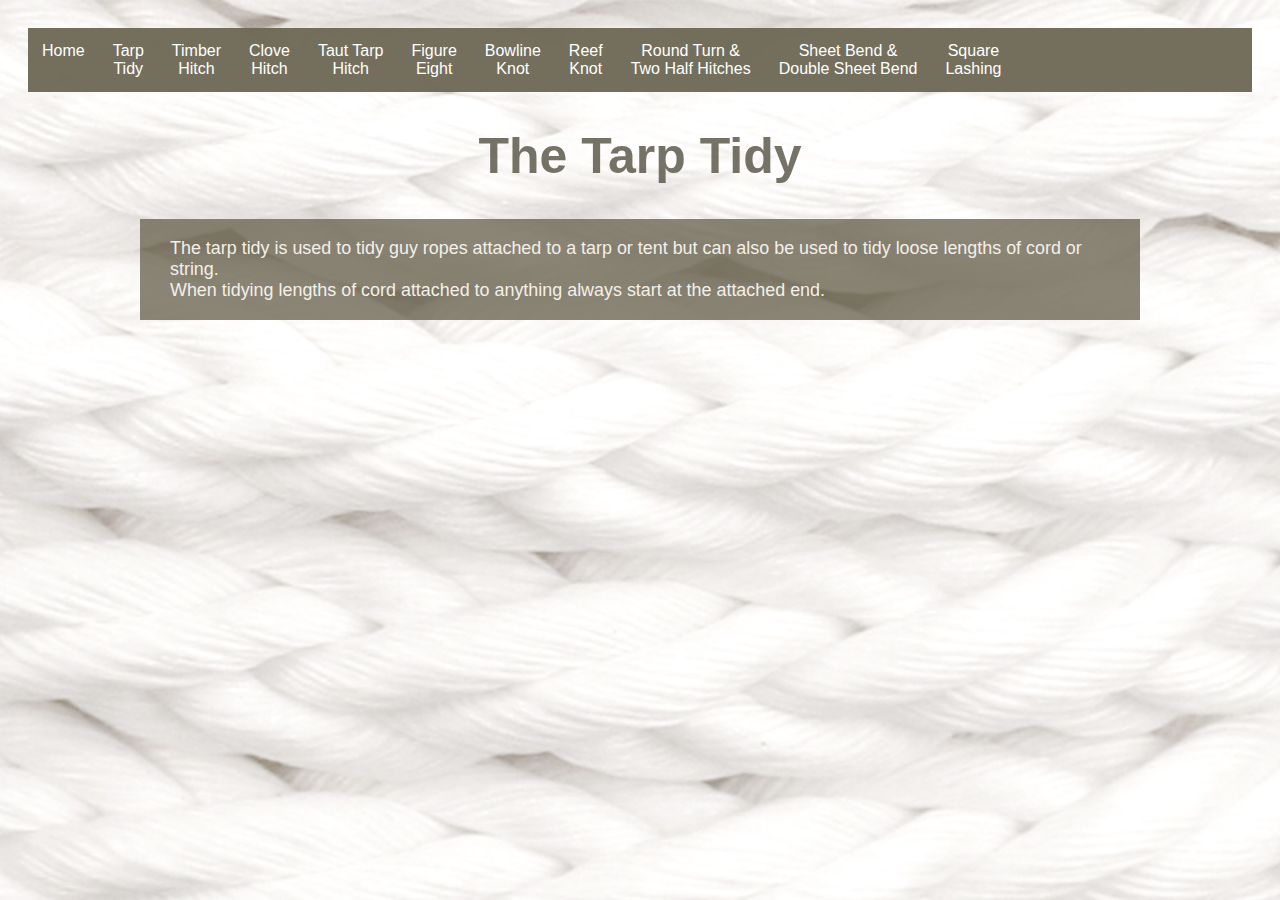
<file: kn1.tarptidy.html>
<!DOCTYPE html>
<html lang="en">
<head>
  <title>Tarp Tidy</title>
  <link rel="stylesheet" href="knotPages.css" />
  <link rel="icon" type="image/x-icon" href="images/knoticon.png" />    
  <meta charset="utf-8" />
  <meta name="viewport" content="width=device-width, iniital-scale=1.0" />
</head>

<body>

<!-- START of main section -->
<div class="main">

  <div id="navbar">  
    <a href="index.html">Home</a>
    <a href="kn1.tarptidy.html">Tarp<br>Tidy</a>
    <a href="kn2.timberhitch.html">Timber<br>Hitch</a>
    <a href="#cloveHitch">Clove<br>Hitch</a>
    <a href="#home">Taut Tarp<br>Hitch</a>
    <a href="#home">Figure<br>Eight</a>
    <a href="#home">Bowline<br>Knot</a>
    <a href="#home">Reef<br>Knot</a>
    <a href="#home">Round Turn &<br>Two Half Hitches</a>
    <a href="#home">Sheet Bend &<br>Double Sheet Bend</a>
    <a href="#home">Square<br>Lashing</a> 
  </div>

  <div class="header">
    <h1>The Tarp Tidy</h1>
  </div>

  <div class="subheading">
    <p>The tarp tidy is used to tidy guy ropes attached to a tarp or tent but can also be used to tidy loose lengths of cord or string.<br>When tidying lengths of cord attached to anything always start at the attached end.</p>
  </div>

  <!-- START knot tying steps
  <div class="row">

    <div class="column">
      <div class="content">
        <a href="kn1.tarptidy.html">
          <div class="container">
            <img class="image" src="images/tarpTidyRectangle.jpeg" alt="Tarp tidy knot">          
            <div class="centered">Great for tidying lengths of cord and guy ropes, either attached or on their own.</div>
          </div>
          <h3>Tarp<br>tidy</h3>
        </a>
      </div>
    </div>

    <div class="column">
      <div class="content">
        <a href="kn1.tarptidy.html">
          <div class="container">
            <img class="image" src="images/timberHitchRectangle.png" alt="Timber hitch knot">
            <div class="centered">Used to attach a rope to an object. Quick to tie and very easy to undo.</div>
          </div>  
          <h3>Timber<br>hitch</h3>
        </a>
      </div>
    </div>

    <div class="column">
      <div class="content">
        <a href="kn1.tarptidy.html">
          <div class="container">
            <img class="image" src="images/cloveHitchRectangle.jpg" alt="Clove hitch knot">
            <div class="centered">Used to quickly attach a rope or cord to an object, such as a mooring point.</div>
          </div>
          <h3>Clove<br>hitch</h3>
        </a>
      </div>
    </div>

    <div class="column">
      <div class="content">
        <a href="kn1.tarptidy.html">
          <div class="container">
            <img class="image" src="images/tautTarpHitchRectangle.jpg" alt="Taut tarp hitch knot" style="width:100%">
            <div class="centered">Used to attach a rope or cord to an object and create tension resulting in a taut line.</div>
          </div>
          <h3>Taut tarp<br>hitch</h3>
        </a>
      </div>
    </div>

    <div class="column">
      <div class="content">
        <a href="kn1.tarptidy.html">
          <div class="container">
            <img class="image" src="images/figureEightStopRectangle.jpg" alt="Figure eight knot" style="width:100%">
            <div class="centered">Used as a stopper knot to stop rope slippage. Doubling back on the figure eight creates a strong fixed loop.</div>
          </div>
          <h3>Figure eight<br>knot</h3>
        </a>
      </div>
    </div>

    <div class="column">
      <div class="content">
        <a href="kn1.tarptidy.html">
          <div class="container">
            <img class="image" src="images/bowlineRectangle.jpg" alt="Bowline knot" style="width:100%">
            <div class="centered">Used to make a fixed loop at the end of a rope.</div>
          </div>
          <h3>Bowline<br>knot</h3>
        </a>
      </div>
    </div>
      
    <div class="column">
      <div class="content">
        <a href="kn1.tarptidy.html">
          <div class="container">
            <img class="image" src="images/reefKnotRectangle.jpg" alt="Reef knot" style="width:100%">
            <div class="centered">Used to join two lengths of rope that are the same material and thickness together.</div>
          </div>
          <h3>Reef<br>knot</h3>
        </a>
      </div>
    </div>
      
    <div class="column">
      <div class="content">
        <a href="kn1.tarptidy.html">
          <div class="container">
            <img class="image" src="images/roundTurnAndTwoHalfHitchesRectangle.jpg" alt="Round turn and two half hitches knot" style="width:100%">
            <div class="centered">Used to attach a rope or cord to an object, such as a beam or a hook.</div>
          </div>
          <h3>Round turn &<br>two half hitches</h3>
        </a>
      </div>
    </div>
    
    <div class="column">
      <div class="content">
        <a href="kn1.tarptidy.html">
          <div class="container">
            <img class="image" src="images/sheetBendRectangle.jpg" alt="Sheet bend and double sheet bend knot" style="width:100%">
            <div class="centered">Used to join two lengths of rope of different material or thickness together.</div>
          </div>
          <h3>Sheet bend &<br>double sheet bend</h3>
        </a>
      </div>
    </div>
    
    <div class="column">
      <div class="content">
        <a href="kn1.tarptidy.html">
          <div class="container">
            <img class="image" src="images/squareLashingRectangle.jpg" alt="Square lashing knot" style="width:100%">
            <div class="centered">Used to join two objects, such as spars, poles and sticks, together. The join is usually perpendicular.</div>
          </div>
          <h3>Square<br>lashing</h3>
        </a>
      </div>
    </div>

  </div>
  END knot tying steps -->

<!-- END of main section -->
</div>

<script>
  // When the user scrolls the page, execute myFunction
  window.onscroll = function() {myFunction()};

  // Get the navbar
  var navbar = document.getElementById("navbar");

  // Get the offset position of the navbar
  var sticky = navbar.offsetTop;

  // Add the sticky class to the navbar when you reach its scroll position. Remove "sticky" when you leave the scroll position
  function myFunction() {
    if (window.pageYOffset >= sticky) {
      navbar.classList.add("sticky")
    } else {
      navbar.classList.remove("sticky");
    }
  }
</script>

</body>
</html>
</file>
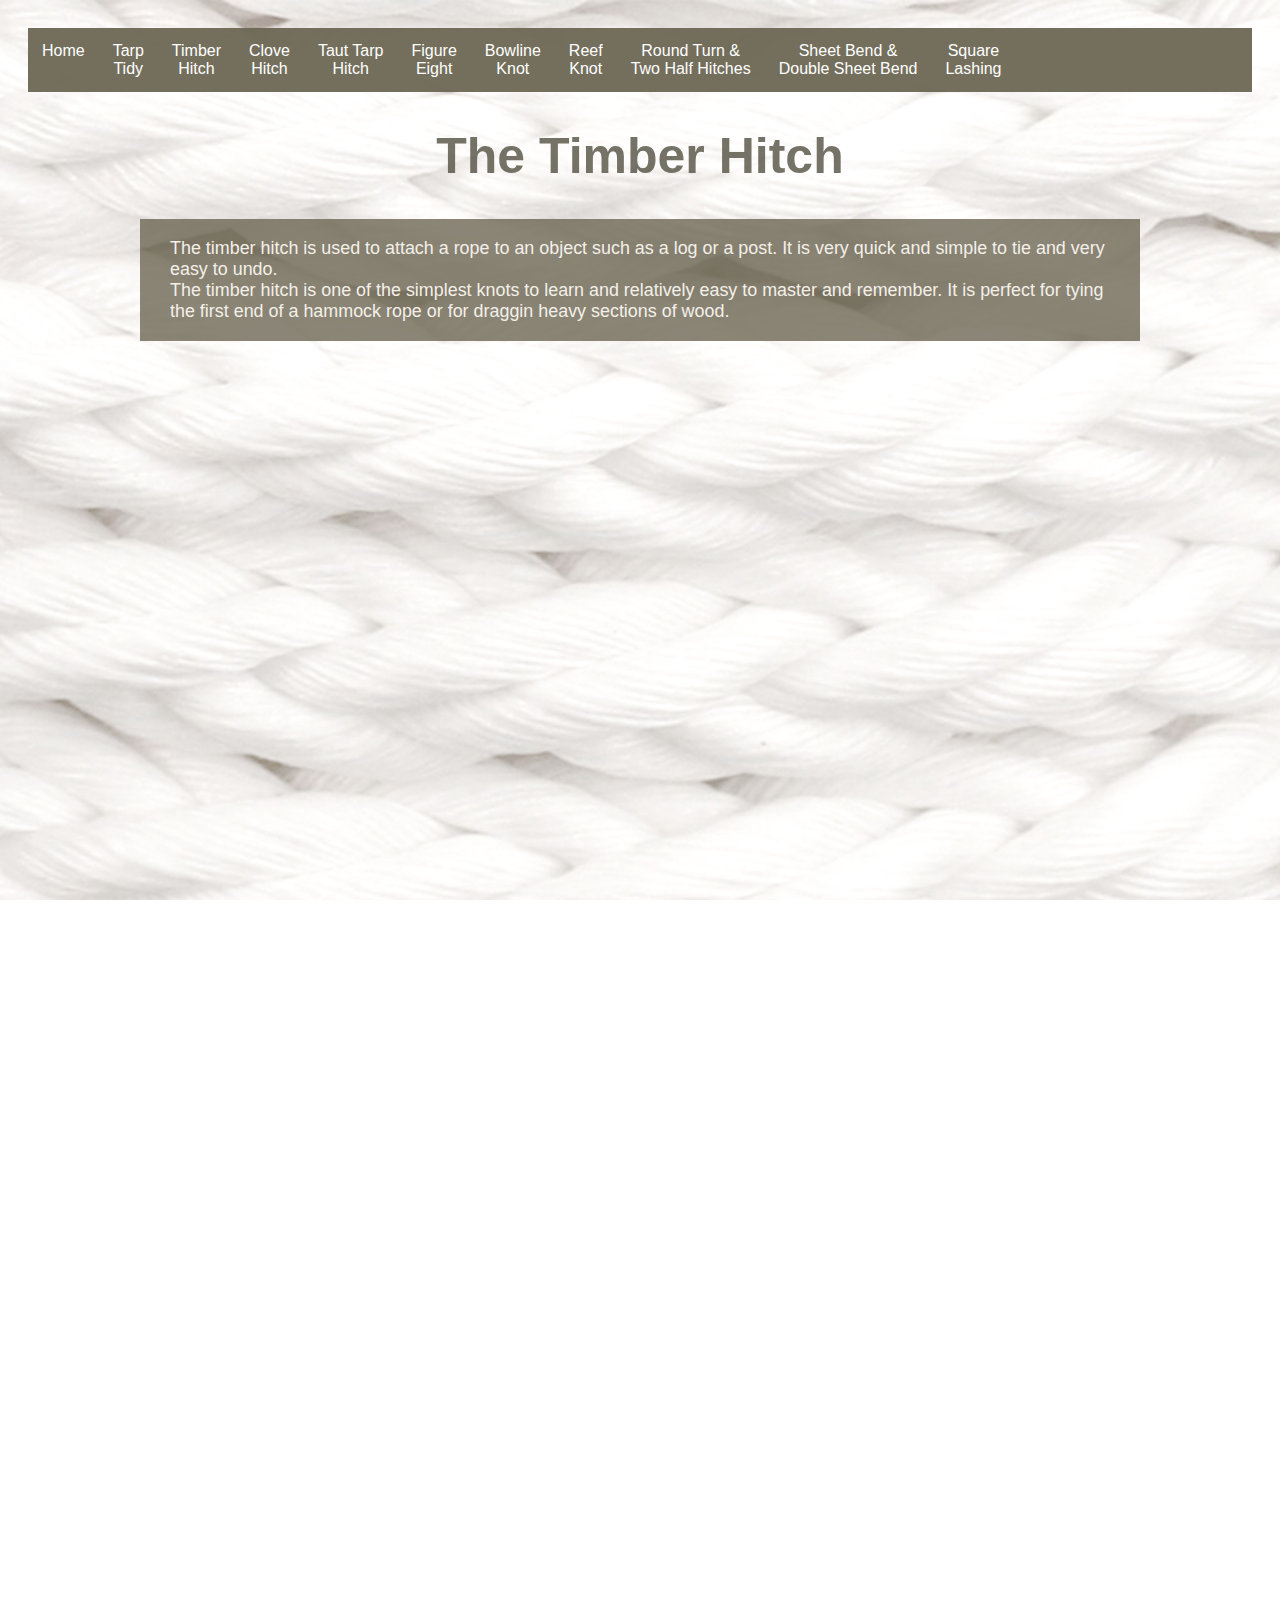
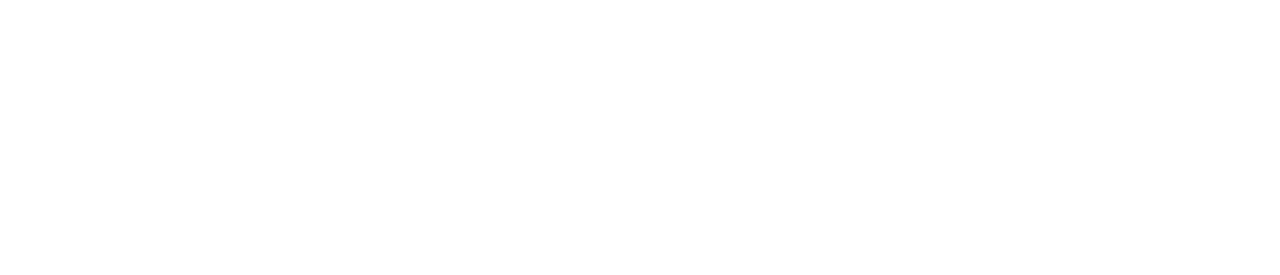
<file: kn2.timberhitch.html>
<!DOCTYPE html>
<html lang="en">
<head>
  <title>Timber Hitch</title>
  <link rel="stylesheet" href="knotPages.css" />
  <link rel="icon" type="image/x-icon" href="images/knoticon.png" />    
  <meta charset="utf-8" />
  <meta name="viewport" content="width=device-width, iniital-scale=1.0" />
</head>

<body>

<!-- START of main section -->
<div class="main">

  <div id="navbar">  
    <a href="index.html">Home</a>
    <a href="kn1.tarptidy.html">Tarp<br>Tidy</a>
    <a href="kn2.timberhitch.html">Timber<br>Hitch</a>
    <a href="#cloveHitch">Clove<br>Hitch</a>
    <a href="#home">Taut Tarp<br>Hitch</a>
    <a href="#home">Figure<br>Eight</a>
    <a href="#home">Bowline<br>Knot</a>
    <a href="#home">Reef<br>Knot</a>
    <a href="#home">Round Turn &<br>Two Half Hitches</a>
    <a href="#home">Sheet Bend &<br>Double Sheet Bend</a>
    <a href="#home">Square<br>Lashing</a> 
  </div>

  <div class="header">
    <h1>The Timber Hitch</h1>
  </div>

  <div class="subheading">
    <p>The timber hitch is used to attach a rope to an object such as a log or a post. It is very quick and simple to tie and very easy to undo.<br>The timber hitch is one of the simplest knots to learn and relatively easy to master and remember. It is perfect for tying the first end of a hammock rope or for draggin heavy sections of wood.</p>
  </div>
  <br>
  <div class="video-container">
    <iframe class="responsive-video" src="https://www.youtube.com/embed/OsesfBOQ_Nc?rel=0" title="YouTube video player" frameborder="0" allow="accelerometer; autoplay; clipboard-write; encrypted-media; gyroscope; picture-in-picture" allowfullscreen></iframe> <!-- The code to make the video responsive was found at https://www.w3schools.com/howto/tryit.asp?filename=tryhow_css_responsive_iframe_169 -->
  </div>

<!-- END of main section -->
<div class="whiteSpace"></div> <!-- white space at the bottom may be required to stop a scrolling glitch where the content flashes if the content is around the same height as the screen height - something to do with the sticky navbar I think. -->
</div>

<script>
  // When the user scrolls the page, execute myFunction
  window.onscroll = function() {myFunction()};

  // Get the navbar
  var navbar = document.getElementById("navbar");

  // Get the offset position of the navbar
  var sticky = navbar.offsetTop;

  // Add the sticky class to the navbar when you reach its scroll position. Remove "sticky" when you leave the scroll position
  function myFunction() {
    if (window.pageYOffset >= sticky) {
      navbar.classList.add("sticky")
    } else {
      navbar.classList.remove("sticky");
    }
  }
</script>

</body>
</html>
</file>
<file: knotPages.css>
* {
    box-sizing: border-box;
  }
  
  body {
    background-image: url('images/ropeBackground2'); 
    background-attachment: fixed;
    background-size: cover; 
    padding: 20px;
    font-family: Arial;
  }

  .video-container {
    position: relative;
    width: 100%;
    overflow: hidden;
    padding-top: 56.25%; /* 16:9 Aspect Ratio */
    max-width: 1000px; /* Stops video becoming too large on large screens - note that max-height does not work in this section perhaps due to be over-ridden by the height specification in the .responsive-video class style. */
    margin: auto;
  } /* The code to make the video responsive was found at https://www.w3schools.com/howto/tryit.asp?filename=tryhow_css_responsive_iframe_169 */
  
  .responsive-video {
    position: absolute;
    top: 0;
    left: 0;
    bottom: 0;
    right: 0;
    width: 100%;
    height: 100%;
    max-height: 562px; /* Keeps the 16:9 aspect ration when the screen width is over 1000px and so width is restricted in the .video-container style. - Note that if the max-width is moved to this style, the margins go badly for some reason. */
    border: none;
  } /* The code to make the video responsive was found at https://www.w3schools.com/howto/tryit.asp?filename=tryhow_css_responsive_iframe_169 */

  a:link { text-decoration: none; }
  a:visited { text-decoration: none; }
  a:hover { text-decoration: none; }
  a:active { text-decoration: none; }

  .header {
    background-color: rgba(217, 210, 196, 0);
    padding: 1px;
    color: rgb(135, 127, 111);
    margin: 0px;
    text-align: center;
    font-size: 2.3vw;    
}
.subheading {
  background-color: hsla(45, 13%, 38%, 0.8);
  padding: 1px 30px 1px 30px;
  color: rgb(244, 240, 233);
  text-align: left;
  font-size: 1.2vw; 
  max-width: 1000px; /* to match max video width */
  margin: auto; /* to match max video width */
}
#navbar {
  overflow: hidden;
  background-color: hsla(45, 13%, 38%, 0.95);
  z-index: 1500;
}
#navbar a {
  display: block;
  color: rgb(255, 255, 255);
  text-align: center;
  padding: 14px;
  text-decoration: none;
  float: left;
}
#navbar a:hover {
  background-color: #f2ede4;
  color: rgb(70, 65, 50);
}
/* The sticky class is added to the navbar with JS when it reaches its scroll position */
.sticky {
  position: fixed;
  top: 0;
  width: 100%;
  max-width: 1500px;
}
/* Add some top padding to the page content to prevent sudden quick movement (as the navigation bar gets a new position at the top of the page (position:fixed and top:0) */
.sticky + .content {
  padding-top: 200px;
}

.container {
  position: relative;
  text-align: center;
  color: rgb(59, 55, 45);
}
  
/* Center website */
.main {
  max-width: 1500px;
  margin: auto;
}

h1 {
  font-size: 50px;
  word-break: break-all;
  color: hsla(47, 12%, 29%, 0.8);
}
h2 {
  text-align: left;
  color: hsla(47, 12%, 29%, 0.8);
}
h3 {
  text-align: center;
  color: hsla(47, 12%, 29%, 0.8);
}

.row {
  margin: 8px -16px;
}

/* Add padding BETWEEN each column */
.row,
.row > .column {
  padding: 8px;
}

/* Create (100/width) equal columns that floats next to each other */
.column {
  float: left;
  width: 20%;
  padding-top: auto;
}

/* Clear floats after rows */ 
.row:after {
  content: "";
  display: table;
  clear: both;
}
.endcolumn {
  float: left;
  width: 50%;
  padding-top: auto;
}

/* Content */
.content {
  background-color: rgba(148, 145, 134, 0.3);
  padding: 10px;
  padding-top: auto;
  border: 1px solid hsla(47, 8%, 45%, 0.8);
}
.content:hover {
  background-color: rgba(254, 254, 254, 0.8);
  border: 1px solid hsla(51, 6%, 78%, 0.8);
}
.image {
  opacity: 1;
  border: 1px solid hsla(47, 8%, 45%, 0.8);
  width: 100%;
}
.centered {
  position: absolute;
  top: 50%;
  left: 50%;
  transform: translate(-50%, -50%);
  opacity: 0;
  font-size: 0.8vw;
  margin: 0px -30px 0px -10px;
}
.content:hover .image{
  opacity: 0.25;
}
.content:hover .centered{
  opacity: 1;
}
.content:hover h3{
  color: hsla(47, 10%, 54%, 0.8);
}

.whiteSpace {
  min-height: 800px; /* white space at the bottom may be required to stop a scrolling glitch where the content flashes if the content is around the same height as the screen height - something to do with the sticky navbar I think. */
  opacity: 0;
}


/* Responsive layout - makes a five column-layout instead of ten columns */
/*@media screen and (max-width: 1500px) {
  .column {
    width: 20%;
  }
}*/
/* Responsive layout - alters responsive text inside images */
@media screen and (max-width: 2000px) {
  .centered {
    font-size: 1vw;
    padding: 4px;
  }
}
/* Responsive layout - alters responsive text inside images */
@media screen and (max-width: 1800px) {
  .centered {
    font-size: 1.1vw;
    padding: 4px;
  }
}
/* Responsive layout - alters responsive text inside images */
@media screen and (max-width: 1500px) {
  .centered {
    font-size: 1.2vw;
    padding: 4px;
  }
  .subheading {
    font-size: 1.4vw;
  }
}
/* Responsive layout - makes a three column stack on top of each other instead five stacked */
@media screen and (max-width: 1200px) {
  .column {
    width: 33.3%;
  }
  .centered {
    font-size: 1.9vw;
    padding: 4px;
  }
  .subheading {
    font-size: 1.9vw;
  }
}
/* Responsive layout - makes the two columns stack on top of each other instead three stacked */
@media screen and (max-width: 900px) {
  .column {
    width: 50%;
  }
  .centered {
    font-size: 2.5vw;
    padding: 4px;
  }
  .subheading {
    font-size: 2.3vw;
  }
}
/* Responsive layout - makes the two columns stack on top of each other instead three stacked */
@media screen and (max-width: 750px) {
  .sticky {
    position: relative;
  }
  .subheading {
    font-size: 2.9vw;
  }
}
/* Responsive layout - makes the single column stack on top of each other instead two stacked */
@media screen and (max-width: 600px) {
  .column, .endcolumn {
    width: 100%;
  }
  .centered {
    font-size: 4.3vw;
    padding: 4px;
  }
  .subheading {
    font-size: 3.3vw;
  }
}
</file>
